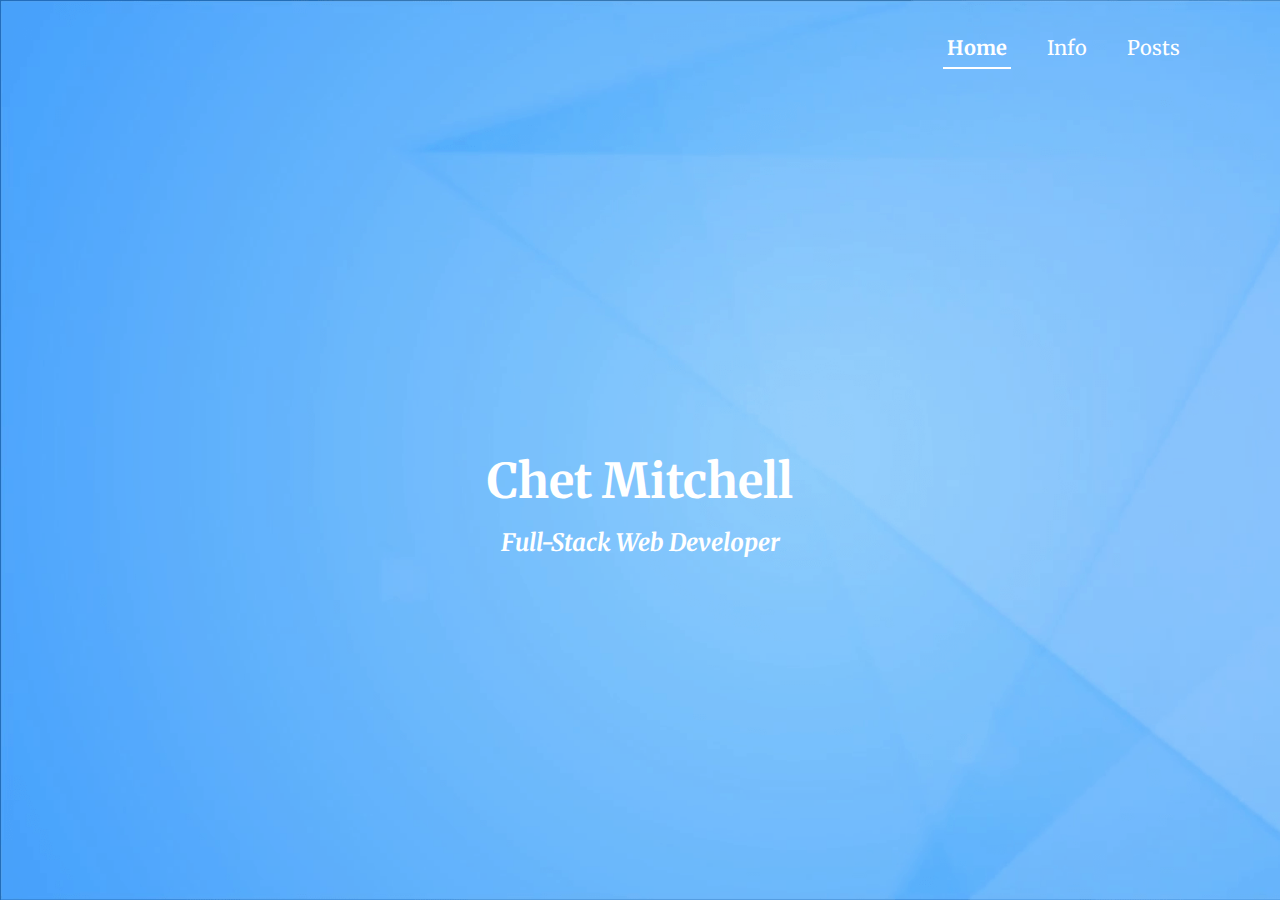
<file: index.html>
<!DOCTYPE html><html><head><meta charSet="utf-8"/><meta name="viewport" content="width=device-width"/><meta name="next-head-count" content="2"/><link rel="preload" href="/_next/static/css/687b6d1353a9ad70f498.css" as="style"/><link rel="stylesheet" href="/_next/static/css/687b6d1353a9ad70f498.css"/><link rel="preload" href="/_next/static/css/39b4cdffd7d5cbe4e2d4.css" as="style"/><link rel="stylesheet" href="/_next/static/css/39b4cdffd7d5cbe4e2d4.css"/><link rel="preload" href="/_next/static/chunks/main-55803f0d71b49d6b887b.js" as="script"/><link rel="preload" href="/_next/static/chunks/webpack-ccf5ab034a524403276a.js" as="script"/><link rel="preload" href="/_next/static/chunks/framework.ea5d6f7a7099b14097ba.js" as="script"/><link rel="preload" href="/_next/static/chunks/cb1608f2.0184c04f02c17ffe19b6.js" as="script"/><link rel="preload" href="/_next/static/chunks/commons.c1da88ced54c9ffa7714.js" as="script"/><link rel="preload" href="/_next/static/chunks/pages/_app-2a9d5eedfef43a28a52d.js" as="script"/><link rel="preload" href="/_next/static/chunks/pages/index-94bdc3bd92614d2a29b5.js" as="script"/></head><body><div id="__next"><div class="styles_layout__2mwWp"><div class="styles_layoutBg__1S5he"></div><nav class="styles_navigation__3gZhr styles_navigation__3Ttea"><a class="styles_link__uAsev styles_active__3KJ7Q" href="/">Home</a><a class="styles_link__uAsev" href="/info">Info</a><a class="styles_link__uAsev" href="/posts">Posts</a></nav><div class="styles_layoutContent__34XZL"><section><header class="index_title__3W9b9"><h1>Chet Mitchell</h1><h2>Full-Stack Web Developer</h2></header><div class="index_sectionCard__12J7x"><div class="index_sectionCardContent__9YezN"><div><p>Lorem ipsum dolor sit amet, consectetur adipiscing elit, sed do eiusmod tempor incididunt ut labore et dolore magna aliqua.Netus et malesuada fames ac turpis egestas maecenas pharetra convallis. Ac felis donec et odio.Fringilla ut morbi tincidunt augue interdum.Nisl suscipit adipiscing bibendum est ultricies integer quis auctor.Elementum integer enim neque volutpat ac tincidunt vitae semper.Felis imperdiet proin fermentum leo vel. Non quam lacus suspendisse faucibus interdum posuere lorem.Consectetur purus ut faucibus pulvinar elementum integer enim neque.Bibendum arcu vitae elementum curabitur vitae nunc sed velit. Est lorem ipsum dolor sit amet.</p><p>Ornare arcu dui vivamus arcu felis bibendum ut. Arcu dictum varius duis at consectetur lorem donec massa sapien.Pellentesque elit ullamcorper dignissim cras tincidunt lobortis feugiat vivamus.Euismod elementum nisi quis eleifend quam adipiscing vitae. Mauris cursus mattis molestie a iaculis at erat.Sollicitudin aliquam ultrices sagittis orci a scelerisque purus. Enim blandit volutpat maecenas volutpat.Sed libero enim sed faucibus turpis in eu. Viverra ipsum nunc aliquet bibendum.Sodales ut eu sem integer vitae justo eget magna. Praesent elementum facilisis leo vel fringilla est.</p><p>Ipsum dolor sit amet consectetur adipiscing elit ut.Ornare suspendisse sed nisi lacus.Imperdiet proin fermentum leo vel orci porta non pulvinar.Ac placerat vestibulum lectus mauris ultrices.In fermentum et sollicitudin ac.Maecenas accumsan lacus vel facilisis volutpat est.Sed sed risus pretium quam vulputate dignissim suspendisse in.Pellentesque sit amet porttitor eget dolor morbi non.</p></div></div></div></section><section><header class="index_sectionHeader__3I_ss"><h3>Technologies</h3></header><div style="margin:0 auto;width:60%"><div class="index_techIntro__z42e_"><p>Odio euismod lacinia at quis.In est ante in nibh mauris cursus mattis molestie a.Sit amet consectetur adipiscing elit ut.Vitae sapien pellentesque habitant morbi tristique.</p><p>Nisi scelerisque eu ultrices vitae.Lorem ipsum dolor sit amet, consectetur adipiscing elit, sed do eiusmod tempor incididunt ut labore et dolore magna aliqua.Netus et malesuada fames ac turpis egestas maecenas pharetra convallis. Ac felis donec et odio.</p></div><ul class="index_techIconList__OxnnW"><li class="index_techIcon__smAT6"><img alt="Azure" src="images/tech/azure.png"/></li><li class="index_techIcon__smAT6"><img alt="Angular" src="images/tech/angular.png"/></li><li class="index_techIcon__smAT6"><img alt="C#" src="images/tech/c-sharp.png"/></li><li class="index_techIcon__smAT6"><img alt="Docker" src="images/tech/docker.png"/></li><li class="index_techIcon__smAT6"><img alt="Electron" src="images/tech/electron.png"/></li><li class="index_techIcon__smAT6"><img alt="Kubernetes" src="images/tech/kubernetes.png"/></li><li class="index_techIcon__smAT6"><img alt="Node" src="images/tech/node.png"/></li><li class="index_techIcon__smAT6"><img alt="React" src="images/tech/react.png"/></li><li class="index_techIcon__smAT6"><img alt="Sass" src="images/tech/sass.png"/></li><li class="index_techIcon__smAT6"><img alt="SQL Server" src="images/tech/sql-server.png"/></li><li class="index_techIcon__smAT6"><img alt="TypeScript" src="images/tech/typescript.png"/></li></ul></div></section></div></div></div><script id="__NEXT_DATA__" type="application/json">{"props":{"pageProps":{}},"page":"/","query":{},"buildId":"LpwKqcJwpR37-dMI9UcqB","nextExport":true,"autoExport":true,"isFallback":false}</script><script nomodule="" src="/_next/static/chunks/polyfills-e750b8bf0c81a657f011.js"></script><script src="/_next/static/chunks/main-55803f0d71b49d6b887b.js" async=""></script><script src="/_next/static/chunks/webpack-ccf5ab034a524403276a.js" async=""></script><script src="/_next/static/chunks/framework.ea5d6f7a7099b14097ba.js" async=""></script><script src="/_next/static/chunks/cb1608f2.0184c04f02c17ffe19b6.js" async=""></script><script src="/_next/static/chunks/commons.c1da88ced54c9ffa7714.js" async=""></script><script src="/_next/static/chunks/pages/_app-2a9d5eedfef43a28a52d.js" async=""></script><script src="/_next/static/chunks/pages/index-94bdc3bd92614d2a29b5.js" async=""></script><script src="/_next/static/LpwKqcJwpR37-dMI9UcqB/_buildManifest.js" async=""></script><script src="/_next/static/LpwKqcJwpR37-dMI9UcqB/_ssgManifest.js" async=""></script></body></html>
</file>
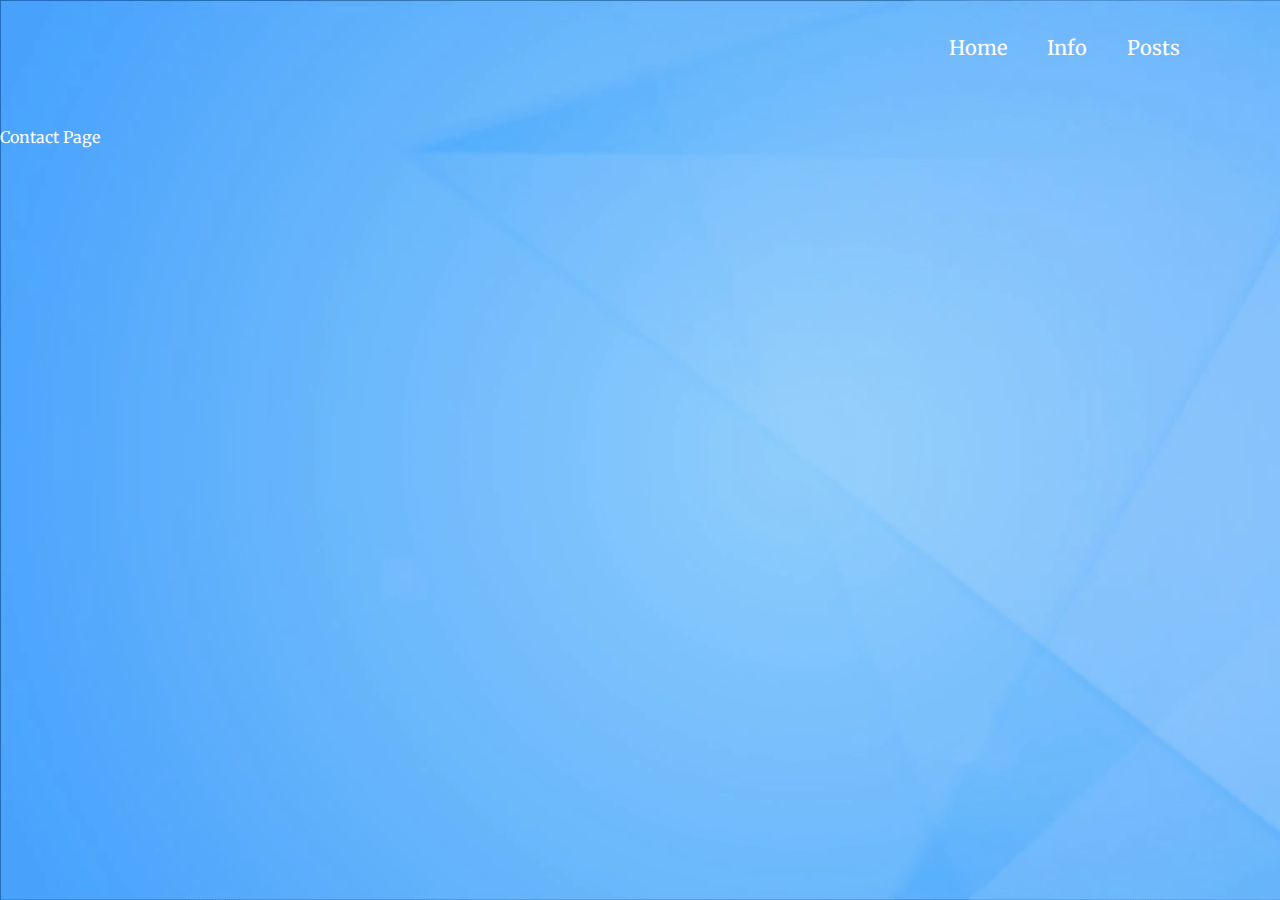
<file: contact.html>
<!DOCTYPE html><html><head><meta charSet="utf-8"/><meta name="viewport" content="width=device-width"/><meta name="next-head-count" content="2"/><link rel="preload" href="/_next/static/css/687b6d1353a9ad70f498.css" as="style"/><link rel="stylesheet" href="/_next/static/css/687b6d1353a9ad70f498.css"/><link rel="preload" href="/_next/static/css/266c109a954835606e10.css" as="style"/><link rel="stylesheet" href="/_next/static/css/266c109a954835606e10.css"/><link rel="preload" href="/_next/static/chunks/main-55803f0d71b49d6b887b.js" as="script"/><link rel="preload" href="/_next/static/chunks/webpack-ccf5ab034a524403276a.js" as="script"/><link rel="preload" href="/_next/static/chunks/framework.ea5d6f7a7099b14097ba.js" as="script"/><link rel="preload" href="/_next/static/chunks/cb1608f2.0184c04f02c17ffe19b6.js" as="script"/><link rel="preload" href="/_next/static/chunks/commons.c1da88ced54c9ffa7714.js" as="script"/><link rel="preload" href="/_next/static/chunks/pages/_app-2a9d5eedfef43a28a52d.js" as="script"/><link rel="preload" href="/_next/static/chunks/pages/contact-8591d06564bbccbf5d2c.js" as="script"/></head><body><div id="__next"><div class="styles_layout__2mwWp"><div class="styles_layoutBg__1S5he"></div><nav class="styles_navigation__3gZhr styles_navigation__3Ttea"><a class="styles_link__uAsev" href="/">Home</a><a class="styles_link__uAsev" href="/info">Info</a><a class="styles_link__uAsev" href="/posts">Posts</a></nav><div class="styles_layoutContent__34XZL">Contact Page</div></div></div><script id="__NEXT_DATA__" type="application/json">{"props":{"pageProps":{}},"page":"/contact","query":{},"buildId":"LpwKqcJwpR37-dMI9UcqB","nextExport":true,"autoExport":true,"isFallback":false}</script><script nomodule="" src="/_next/static/chunks/polyfills-e750b8bf0c81a657f011.js"></script><script src="/_next/static/chunks/main-55803f0d71b49d6b887b.js" async=""></script><script src="/_next/static/chunks/webpack-ccf5ab034a524403276a.js" async=""></script><script src="/_next/static/chunks/framework.ea5d6f7a7099b14097ba.js" async=""></script><script src="/_next/static/chunks/cb1608f2.0184c04f02c17ffe19b6.js" async=""></script><script src="/_next/static/chunks/commons.c1da88ced54c9ffa7714.js" async=""></script><script src="/_next/static/chunks/pages/_app-2a9d5eedfef43a28a52d.js" async=""></script><script src="/_next/static/chunks/pages/contact-8591d06564bbccbf5d2c.js" async=""></script><script src="/_next/static/LpwKqcJwpR37-dMI9UcqB/_buildManifest.js" async=""></script><script src="/_next/static/LpwKqcJwpR37-dMI9UcqB/_ssgManifest.js" async=""></script></body></html>
</file>
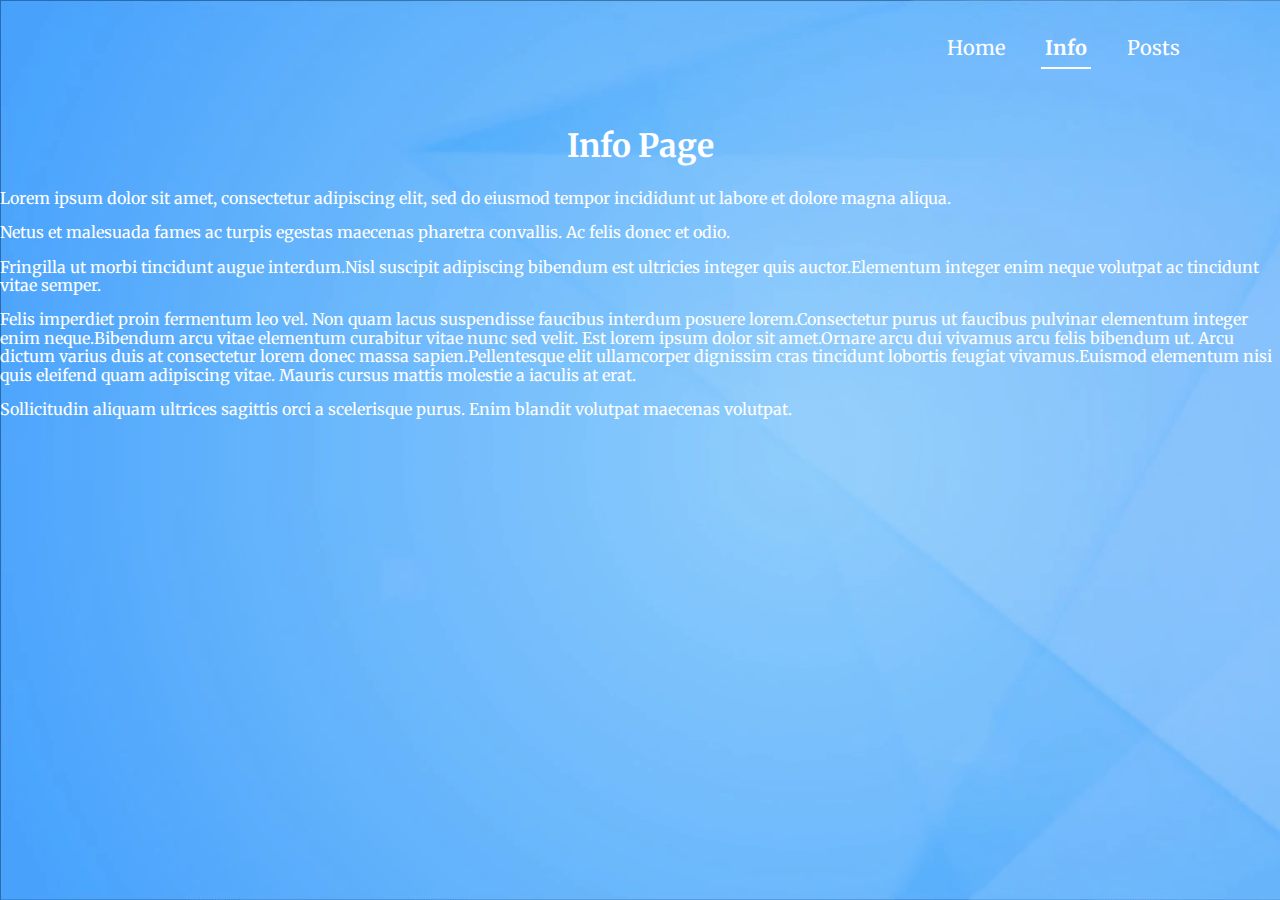
<file: info.html>
<!DOCTYPE html><html><head><meta charSet="utf-8"/><meta name="viewport" content="width=device-width"/><meta name="next-head-count" content="2"/><link rel="preload" href="/_next/static/css/687b6d1353a9ad70f498.css" as="style"/><link rel="stylesheet" href="/_next/static/css/687b6d1353a9ad70f498.css"/><link rel="preload" href="/_next/static/css/fc84a582e002937281f3.css" as="style"/><link rel="stylesheet" href="/_next/static/css/fc84a582e002937281f3.css"/><link rel="preload" href="/_next/static/chunks/main-55803f0d71b49d6b887b.js" as="script"/><link rel="preload" href="/_next/static/chunks/webpack-ccf5ab034a524403276a.js" as="script"/><link rel="preload" href="/_next/static/chunks/framework.ea5d6f7a7099b14097ba.js" as="script"/><link rel="preload" href="/_next/static/chunks/cb1608f2.0184c04f02c17ffe19b6.js" as="script"/><link rel="preload" href="/_next/static/chunks/commons.c1da88ced54c9ffa7714.js" as="script"/><link rel="preload" href="/_next/static/chunks/pages/_app-2a9d5eedfef43a28a52d.js" as="script"/><link rel="preload" href="/_next/static/chunks/pages/info-a18fc4d723e0528e1faa.js" as="script"/></head><body><div id="__next"><div class="styles_layout__2mwWp"><div class="styles_layoutBg__1S5he"></div><nav class="styles_navigation__3gZhr styles_navigation__3Ttea"><a class="styles_link__uAsev" href="/">Home</a><a class="styles_link__uAsev styles_active__3KJ7Q" href="/info">Info</a><a class="styles_link__uAsev" href="/posts">Posts</a></nav><div class="styles_layoutContent__34XZL"><div><h1 class="styles_header__34EYM">Info Page</h1><p>Lorem ipsum dolor sit amet, consectetur adipiscing elit, sed do eiusmod tempor incididunt ut labore et dolore magna aliqua.</p><p>Netus et malesuada fames ac turpis egestas maecenas pharetra convallis. Ac felis donec et odio.</p><p>Fringilla ut morbi tincidunt augue interdum.Nisl suscipit adipiscing bibendum est ultricies integer quis auctor.Elementum integer enim neque volutpat ac tincidunt vitae semper.</p><p>Felis imperdiet proin fermentum leo vel. Non quam lacus suspendisse faucibus interdum posuere lorem.Consectetur purus ut faucibus pulvinar elementum integer enim neque.Bibendum arcu vitae elementum curabitur vitae nunc sed velit. Est lorem ipsum dolor sit amet.Ornare arcu dui vivamus arcu felis bibendum ut. Arcu dictum varius duis at consectetur lorem donec massa sapien.Pellentesque elit ullamcorper dignissim cras tincidunt lobortis feugiat vivamus.Euismod elementum nisi quis eleifend quam adipiscing vitae. Mauris cursus mattis molestie a iaculis at erat.</p><p>Sollicitudin aliquam ultrices sagittis orci a scelerisque purus. Enim blandit volutpat maecenas volutpat.</p></div></div></div></div><script id="__NEXT_DATA__" type="application/json">{"props":{"pageProps":{}},"page":"/info","query":{},"buildId":"LpwKqcJwpR37-dMI9UcqB","nextExport":true,"autoExport":true,"isFallback":false}</script><script nomodule="" src="/_next/static/chunks/polyfills-e750b8bf0c81a657f011.js"></script><script src="/_next/static/chunks/main-55803f0d71b49d6b887b.js" async=""></script><script src="/_next/static/chunks/webpack-ccf5ab034a524403276a.js" async=""></script><script src="/_next/static/chunks/framework.ea5d6f7a7099b14097ba.js" async=""></script><script src="/_next/static/chunks/cb1608f2.0184c04f02c17ffe19b6.js" async=""></script><script src="/_next/static/chunks/commons.c1da88ced54c9ffa7714.js" async=""></script><script src="/_next/static/chunks/pages/_app-2a9d5eedfef43a28a52d.js" async=""></script><script src="/_next/static/chunks/pages/info-a18fc4d723e0528e1faa.js" async=""></script><script src="/_next/static/LpwKqcJwpR37-dMI9UcqB/_buildManifest.js" async=""></script><script src="/_next/static/LpwKqcJwpR37-dMI9UcqB/_ssgManifest.js" async=""></script></body></html>
</file>
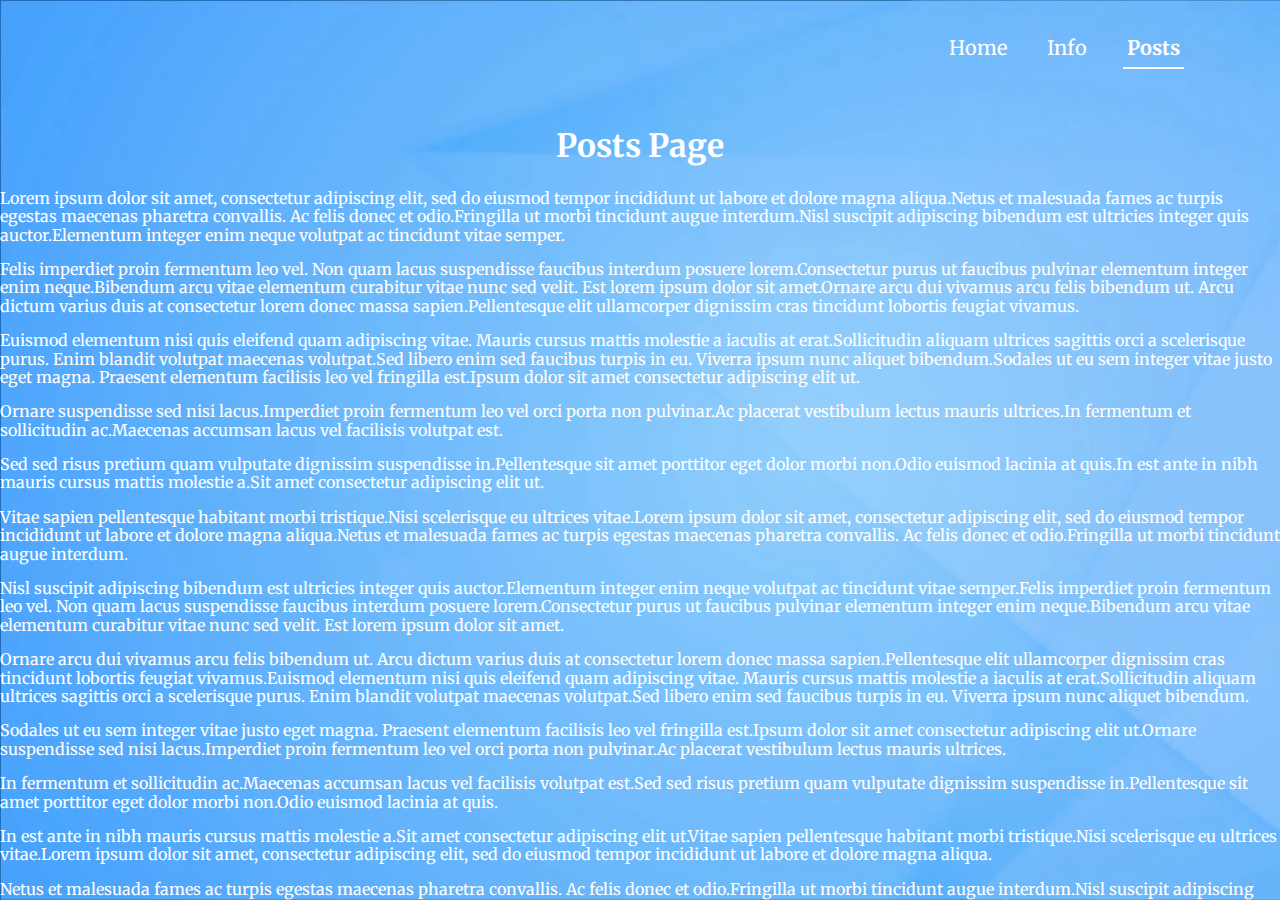
<file: posts.html>
<!DOCTYPE html><html><head><meta charSet="utf-8"/><meta name="viewport" content="width=device-width"/><meta name="next-head-count" content="2"/><link rel="preload" href="/_next/static/css/687b6d1353a9ad70f498.css" as="style"/><link rel="stylesheet" href="/_next/static/css/687b6d1353a9ad70f498.css"/><link rel="preload" href="/_next/static/css/fc84a582e002937281f3.css" as="style"/><link rel="stylesheet" href="/_next/static/css/fc84a582e002937281f3.css"/><link rel="preload" href="/_next/static/chunks/main-55803f0d71b49d6b887b.js" as="script"/><link rel="preload" href="/_next/static/chunks/webpack-ccf5ab034a524403276a.js" as="script"/><link rel="preload" href="/_next/static/chunks/framework.ea5d6f7a7099b14097ba.js" as="script"/><link rel="preload" href="/_next/static/chunks/cb1608f2.0184c04f02c17ffe19b6.js" as="script"/><link rel="preload" href="/_next/static/chunks/commons.c1da88ced54c9ffa7714.js" as="script"/><link rel="preload" href="/_next/static/chunks/pages/_app-2a9d5eedfef43a28a52d.js" as="script"/><link rel="preload" href="/_next/static/chunks/pages/posts-16c05d217ba6cef89a63.js" as="script"/></head><body><div id="__next"><div class="styles_layout__2mwWp"><div class="styles_layoutBg__1S5he"></div><nav class="styles_navigation__3gZhr styles_navigation__3Ttea"><a class="styles_link__uAsev" href="/">Home</a><a class="styles_link__uAsev" href="/info">Info</a><a class="styles_link__uAsev styles_active__3KJ7Q" href="/posts">Posts</a></nav><div class="styles_layoutContent__34XZL"><div><h1 class="styles_header__34EYM">Posts Page</h1><p>Lorem ipsum dolor sit amet, consectetur adipiscing elit, sed do eiusmod tempor incididunt ut labore et dolore magna aliqua.Netus et malesuada fames ac turpis egestas maecenas pharetra convallis. Ac felis donec et odio.Fringilla ut morbi tincidunt augue interdum.Nisl suscipit adipiscing bibendum est ultricies integer quis auctor.Elementum integer enim neque volutpat ac tincidunt vitae semper.</p><p>Felis imperdiet proin fermentum leo vel. Non quam lacus suspendisse faucibus interdum posuere lorem.Consectetur purus ut faucibus pulvinar elementum integer enim neque.Bibendum arcu vitae elementum curabitur vitae nunc sed velit. Est lorem ipsum dolor sit amet.Ornare arcu dui vivamus arcu felis bibendum ut. Arcu dictum varius duis at consectetur lorem donec massa sapien.Pellentesque elit ullamcorper dignissim cras tincidunt lobortis feugiat vivamus.</p><p>Euismod elementum nisi quis eleifend quam adipiscing vitae. Mauris cursus mattis molestie a iaculis at erat.Sollicitudin aliquam ultrices sagittis orci a scelerisque purus. Enim blandit volutpat maecenas volutpat.Sed libero enim sed faucibus turpis in eu. Viverra ipsum nunc aliquet bibendum.Sodales ut eu sem integer vitae justo eget magna. Praesent elementum facilisis leo vel fringilla est.Ipsum dolor sit amet consectetur adipiscing elit ut.</p><p>Ornare suspendisse sed nisi lacus.Imperdiet proin fermentum leo vel orci porta non pulvinar.Ac placerat vestibulum lectus mauris ultrices.In fermentum et sollicitudin ac.Maecenas accumsan lacus vel facilisis volutpat est.</p><p>Sed sed risus pretium quam vulputate dignissim suspendisse in.Pellentesque sit amet porttitor eget dolor morbi non.Odio euismod lacinia at quis.In est ante in nibh mauris cursus mattis molestie a.Sit amet consectetur adipiscing elit ut.</p><p>Vitae sapien pellentesque habitant morbi tristique.Nisi scelerisque eu ultrices vitae.Lorem ipsum dolor sit amet, consectetur adipiscing elit, sed do eiusmod tempor incididunt ut labore et dolore magna aliqua.Netus et malesuada fames ac turpis egestas maecenas pharetra convallis. Ac felis donec et odio.Fringilla ut morbi tincidunt augue interdum.</p><p>Nisl suscipit adipiscing bibendum est ultricies integer quis auctor.Elementum integer enim neque volutpat ac tincidunt vitae semper.Felis imperdiet proin fermentum leo vel. Non quam lacus suspendisse faucibus interdum posuere lorem.Consectetur purus ut faucibus pulvinar elementum integer enim neque.Bibendum arcu vitae elementum curabitur vitae nunc sed velit. Est lorem ipsum dolor sit amet.</p><p>Ornare arcu dui vivamus arcu felis bibendum ut. Arcu dictum varius duis at consectetur lorem donec massa sapien.Pellentesque elit ullamcorper dignissim cras tincidunt lobortis feugiat vivamus.Euismod elementum nisi quis eleifend quam adipiscing vitae. Mauris cursus mattis molestie a iaculis at erat.Sollicitudin aliquam ultrices sagittis orci a scelerisque purus. Enim blandit volutpat maecenas volutpat.Sed libero enim sed faucibus turpis in eu. Viverra ipsum nunc aliquet bibendum.</p><p>Sodales ut eu sem integer vitae justo eget magna. Praesent elementum facilisis leo vel fringilla est.Ipsum dolor sit amet consectetur adipiscing elit ut.Ornare suspendisse sed nisi lacus.Imperdiet proin fermentum leo vel orci porta non pulvinar.Ac placerat vestibulum lectus mauris ultrices.</p><p>In fermentum et sollicitudin ac.Maecenas accumsan lacus vel facilisis volutpat est.Sed sed risus pretium quam vulputate dignissim suspendisse in.Pellentesque sit amet porttitor eget dolor morbi non.Odio euismod lacinia at quis.</p><p>In est ante in nibh mauris cursus mattis molestie a.Sit amet consectetur adipiscing elit ut.Vitae sapien pellentesque habitant morbi tristique.Nisi scelerisque eu ultrices vitae.Lorem ipsum dolor sit amet, consectetur adipiscing elit, sed do eiusmod tempor incididunt ut labore et dolore magna aliqua.</p><p>Netus et malesuada fames ac turpis egestas maecenas pharetra convallis. Ac felis donec et odio.Fringilla ut morbi tincidunt augue interdum.Nisl suscipit adipiscing bibendum est ultricies integer quis auctor.Elementum integer enim neque volutpat ac tincidunt vitae semper.Felis imperdiet proin fermentum leo vel. Non quam lacus suspendisse faucibus interdum posuere lorem.</p><p>Consectetur purus ut faucibus pulvinar elementum integer enim neque.Bibendum arcu vitae elementum curabitur vitae nunc sed velit. Est lorem ipsum dolor sit amet.Ornare arcu dui vivamus arcu felis bibendum ut. Arcu dictum varius duis at consectetur lorem donec massa sapien.Pellentesque elit ullamcorper dignissim cras tincidunt lobortis feugiat vivamus.Euismod elementum nisi quis eleifend quam adipiscing vitae. Mauris cursus mattis molestie a iaculis at erat.</p><p>Sollicitudin aliquam ultrices sagittis orci a scelerisque purus. Enim blandit volutpat maecenas volutpat.Sed libero enim sed faucibus turpis in eu. Viverra ipsum nunc aliquet bibendum.Sodales ut eu sem integer vitae justo eget magna. Praesent elementum facilisis leo vel fringilla est.Ipsum dolor sit amet consectetur adipiscing elit ut.Ornare suspendisse sed nisi lacus.</p></div></div></div></div><script id="__NEXT_DATA__" type="application/json">{"props":{"pageProps":{}},"page":"/posts","query":{},"buildId":"LpwKqcJwpR37-dMI9UcqB","nextExport":true,"autoExport":true,"isFallback":false}</script><script nomodule="" src="/_next/static/chunks/polyfills-e750b8bf0c81a657f011.js"></script><script src="/_next/static/chunks/main-55803f0d71b49d6b887b.js" async=""></script><script src="/_next/static/chunks/webpack-ccf5ab034a524403276a.js" async=""></script><script src="/_next/static/chunks/framework.ea5d6f7a7099b14097ba.js" async=""></script><script src="/_next/static/chunks/cb1608f2.0184c04f02c17ffe19b6.js" async=""></script><script src="/_next/static/chunks/commons.c1da88ced54c9ffa7714.js" async=""></script><script src="/_next/static/chunks/pages/_app-2a9d5eedfef43a28a52d.js" async=""></script><script src="/_next/static/chunks/pages/posts-16c05d217ba6cef89a63.js" async=""></script><script src="/_next/static/LpwKqcJwpR37-dMI9UcqB/_buildManifest.js" async=""></script><script src="/_next/static/LpwKqcJwpR37-dMI9UcqB/_ssgManifest.js" async=""></script></body></html>
</file>
<file: _next/static/css/39b4cdffd7d5cbe4e2d4.css>
.styles_navigation__3gZhr{-moz-box-align:center;align-items:center;display:-moz-box;display:flex;-moz-box-pack:end;justify-content:flex-end;padding:8px 96px}a.styles_link__uAsev{border-bottom:2px solid hsla(0,0%,100%,0);color:#fff;font-size:20px;font-weight:light;padding:8px 4px;position:relative;text-align:center;transition:border-bottom .1s linear,color .1s linear}a.styles_link__uAsev:hover{border-bottom:2px solid #fff;color:#fff}a.styles_link__uAsev:not(:last-child){margin-right:32px}a.styles_active__3KJ7Q{border-bottom:2px solid #fff;font-weight:700}.styles_layout__2mwWp{color:#fff;display:-moz-box;display:flex;-moz-box-orient:vertical;-moz-box-direction:normal;flex-direction:column;height:100%;width:100%}.styles_layoutBg__1S5he{background-image:url(/images/site-bg.png);background-size:cover;bottom:0;left:0;opacity:.7;position:absolute;right:0;top:0;z-index:-1}.styles_navigation__3Ttea{-moz-box-flex:0;flex:0 0 96px}.styles_layoutContent__34XZL{-moz-box-flex:1;flex:1 1 auto;margin:0 auto;overflow-y:auto;padding:32px 0;width:100%}.styles_header__34EYM{margin:0 0 24px;text-align:center}.index_title__3W9b9{padding:calc(50vh - 124px) 0;text-align:center}.index_title__3W9b9 h1{margin:0;font-size:48px}.index_title__3W9b9 h2{font-style:italic}.index_sectionHeader__3I_ss{font-size:24px;margin:8vh;text-align:center}.index_sectionCard__12J7x{background-color:#fff;box-shadow:4px 4px 4px hsla(0,0%,47.1%,.5);color:#454545;padding:48px 0}.index_sectionCardContent__9YezN{margin:0 auto;width:60%}.index_techIntro__z42e_{margin-bottom:96px}.index_techIconList__OxnnW{flex-wrap:wrap}.index_techIcon__smAT6,.index_techIconList__OxnnW{display:-moz-box;display:flex;-moz-box-pack:center;justify-content:center;overflow:hidden}.index_techIcon__smAT6{-moz-box-align:center;align-items:center;background-color:#fff;border-radius:8px;box-shadow:4px 4px 4px hsla(0,0%,47.1%,.5);-moz-box-flex:0;flex:0 0 128px;height:128px;margin:24px;width:128px}.index_techIcon__smAT6 img{width:80%}
</file>
<file: _next/static/css/266c109a954835606e10.css>
.styles_navigation__3gZhr{-moz-box-align:center;align-items:center;display:-moz-box;display:flex;-moz-box-pack:end;justify-content:flex-end;padding:8px 96px}a.styles_link__uAsev{border-bottom:2px solid hsla(0,0%,100%,0);color:#fff;font-size:20px;font-weight:light;padding:8px 4px;position:relative;text-align:center;transition:border-bottom .1s linear,color .1s linear}a.styles_link__uAsev:hover{border-bottom:2px solid #fff;color:#fff}a.styles_link__uAsev:not(:last-child){margin-right:32px}a.styles_active__3KJ7Q{border-bottom:2px solid #fff;font-weight:700}.styles_layout__2mwWp{color:#fff;display:-moz-box;display:flex;-moz-box-orient:vertical;-moz-box-direction:normal;flex-direction:column;height:100%;width:100%}.styles_layoutBg__1S5he{background-image:url(/images/site-bg.png);background-size:cover;bottom:0;left:0;opacity:.7;position:absolute;right:0;top:0;z-index:-1}.styles_navigation__3Ttea{-moz-box-flex:0;flex:0 0 96px}.styles_layoutContent__34XZL{-moz-box-flex:1;flex:1 1 auto;margin:0 auto;overflow-y:auto;padding:32px 0;width:100%}
</file>
<file: _next/static/css/fc84a582e002937281f3.css>
.styles_navigation__3gZhr{-moz-box-align:center;align-items:center;display:-moz-box;display:flex;-moz-box-pack:end;justify-content:flex-end;padding:8px 96px}a.styles_link__uAsev{border-bottom:2px solid hsla(0,0%,100%,0);color:#fff;font-size:20px;font-weight:light;padding:8px 4px;position:relative;text-align:center;transition:border-bottom .1s linear,color .1s linear}a.styles_link__uAsev:hover{border-bottom:2px solid #fff;color:#fff}a.styles_link__uAsev:not(:last-child){margin-right:32px}a.styles_active__3KJ7Q{border-bottom:2px solid #fff;font-weight:700}.styles_layout__2mwWp{color:#fff;display:-moz-box;display:flex;-moz-box-orient:vertical;-moz-box-direction:normal;flex-direction:column;height:100%;width:100%}.styles_layoutBg__1S5he{background-image:url(/images/site-bg.png);background-size:cover;bottom:0;left:0;opacity:.7;position:absolute;right:0;top:0;z-index:-1}.styles_navigation__3Ttea{-moz-box-flex:0;flex:0 0 96px}.styles_layoutContent__34XZL{-moz-box-flex:1;flex:1 1 auto;margin:0 auto;overflow-y:auto;padding:32px 0;width:100%}.styles_header__34EYM{margin:0 0 24px;text-align:center}
</file>
<file: _next/static/css/687b6d1353a9ad70f498.css>
@import url(https://fonts.googleapis.com/css?family=Merriweather);
/*! normalize.css v8.0.1 | MIT License | github.com/necolas/normalize.css */html{line-height:1.15;-webkit-text-size-adjust:100%}body{margin:0}main{display:block}h1{font-size:2em;margin:.67em 0}hr{-moz-box-sizing:content-box;box-sizing:content-box;height:0;overflow:visible}pre{font-family:monospace,monospace;font-size:1em}a{background-color:transparent}abbr[title]{border-bottom:none;text-decoration:underline;-webkit-text-decoration:underline dotted;-moz-text-decoration:underline dotted;text-decoration:underline dotted}b,strong{font-weight:bolder}code,kbd,samp{font-family:monospace,monospace;font-size:1em}small{font-size:80%}sub,sup{font-size:75%;line-height:0;position:relative;vertical-align:baseline}sub{bottom:-.25em}sup{top:-.5em}img{border-style:none}button,input,optgroup,select,textarea{font-family:inherit;font-size:100%;line-height:1.15;margin:0}button,input{overflow:visible}button,select{text-transform:none}[type=button],[type=reset],[type=submit],button{-webkit-appearance:button}[type=button]::-moz-focus-inner,[type=reset]::-moz-focus-inner,[type=submit]::-moz-focus-inner,button::-moz-focus-inner{border-style:none;padding:0}[type=button]:-moz-focusring,[type=reset]:-moz-focusring,[type=submit]:-moz-focusring,button:-moz-focusring{outline:1px dotted ButtonText}fieldset{padding:.35em .75em .625em}legend{-moz-box-sizing:border-box;box-sizing:border-box;color:inherit;display:table;max-width:100%;padding:0;white-space:normal}progress{vertical-align:baseline}textarea{overflow:auto}[type=checkbox],[type=radio]{-moz-box-sizing:border-box;box-sizing:border-box;padding:0}[type=number]::-webkit-inner-spin-button,[type=number]::-webkit-outer-spin-button{height:auto}[type=search]{-webkit-appearance:textfield;outline-offset:-2px}[type=search]::-webkit-search-decoration{-webkit-appearance:none}::-webkit-file-upload-button{-webkit-appearance:button;font:inherit}details{display:block}summary{display:list-item}template{display:none}[hidden]{display:none}#__next,body,html{height:100%;font-family:Merriweather,sans-serif;margin:0;width:100%}body{background-color:#3d8af7}*{-moz-box-sizing:border-box;box-sizing:border-box}a,a:visited{color:unset;text-decoration:none}ul{padding:0}
</file>
